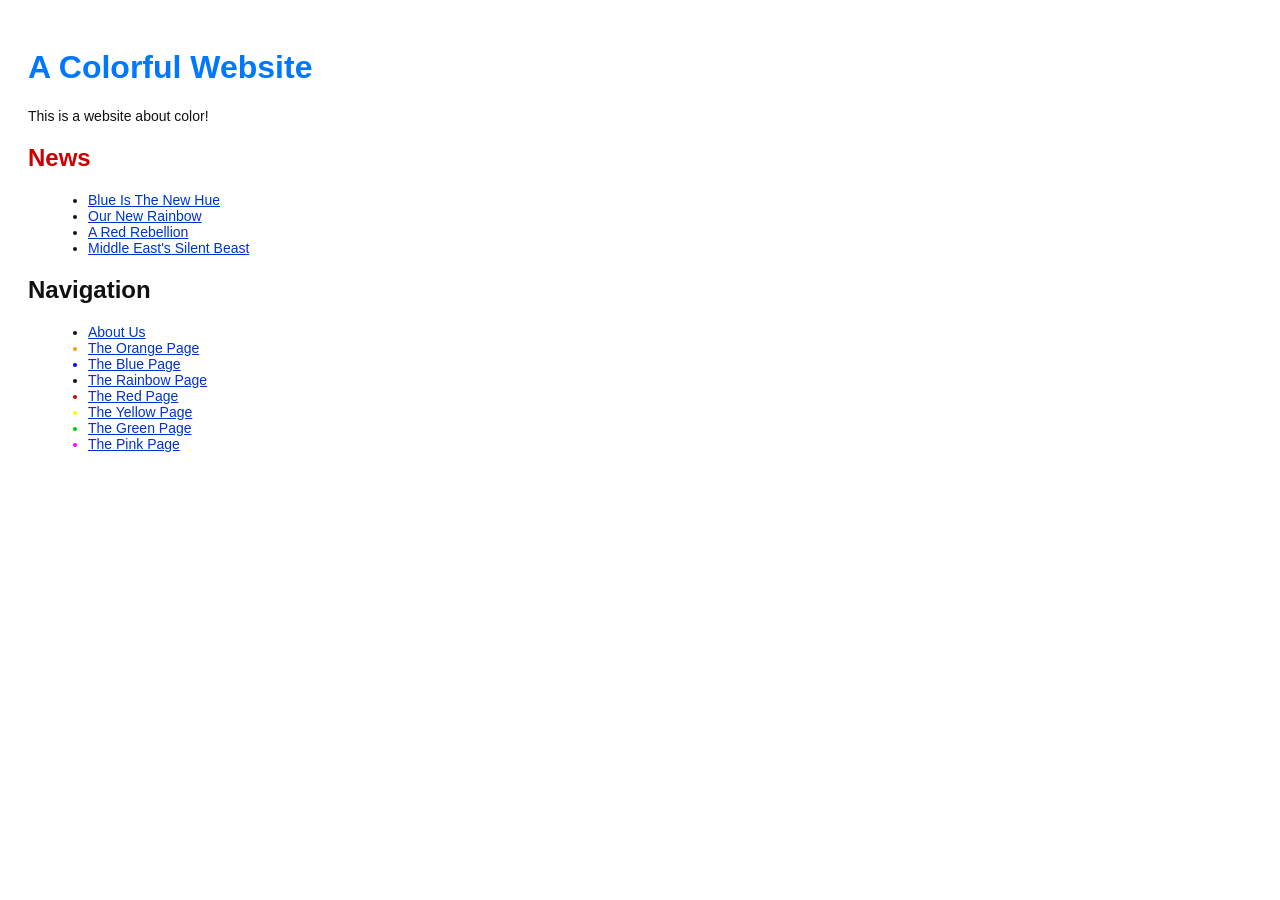
<file: index.html>
<!doctype html>
<html lang="en">
  <head>
    <title>A Colorful Website</title>
    <link rel="stylesheet" href="style.css" />
    <meta charset="utf-8" />
  </head>
  <body>
    <h1 style="color: #07f">A Colorful Website</h1>
    <p>This is a website about color!</p>

    <h2 style="color: #c00">News</h2>
    <ul>
      <li><a href="news-1.html">Blue Is The New Hue</a></li>
      <li><a href="rainbow.html">Our New Rainbow</a></li>
      <li><a href="news-2.html">A Red Rebellion</a></li>
      <li><a href="news-3.html">Middle East's Silent Beast</a></li>
    </ul>
    <h2>Navigation</h2>
    <ul>
      <li>
        <a href="about/index.html">About Us</a>
      </li>
      <li style="color: #f90">
        <a href="orange.html">The Orange Page</a>
      </li>
      <li style="color: #00f">
        <a href="blue.html">The Blue Page</a>
      </li>
      <li>
        <a href="rainbow.html">The Rainbow Page</a>
      </li>
      <li style="color: #c00">
        <a href="red.html">The Red Page</a>
      </li>
      <li style="color: #ff0">
        <a href="yellow.html">The Yellow Page</a>
      </li>
      <li style="color: #0c0">
        <a href="green.html">The Green Page</a>
      </li>
      <li style="color: #f0f">
        <a href="pink.html">The Pink Page</a>
      </li>
    </ul>
  </body>
</html>
</file>
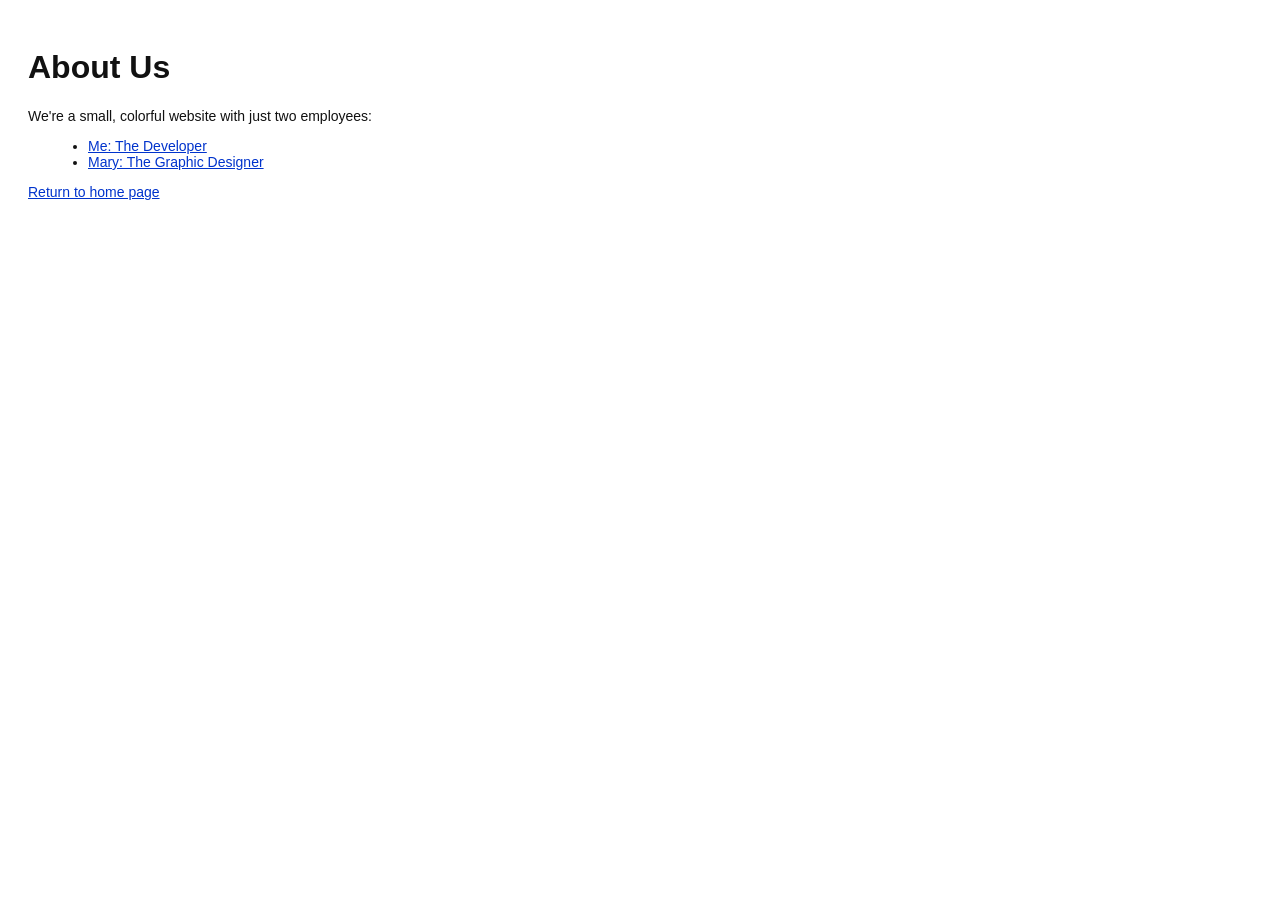
<file: about/index.html>
<!doctype html>
<html lang="en">
  <head>
    <title>About Us</title>
    <link rel="stylesheet" href="../style.css" />
    <meta charset="utf-8" />
  </head>
  <body>
    <h1>About Us</h1>
    <p>We're a small, colorful website with just two employees:</p>
    <ul>
      <li><a href="me.html">Me: The Developer</a></li>
      <li><a href="mary.html">Mary: The Graphic Designer</a></li>
    </ul>

    <p><a href="../index.html">Return to home page</a></p>
  </body>
</html>
</file>
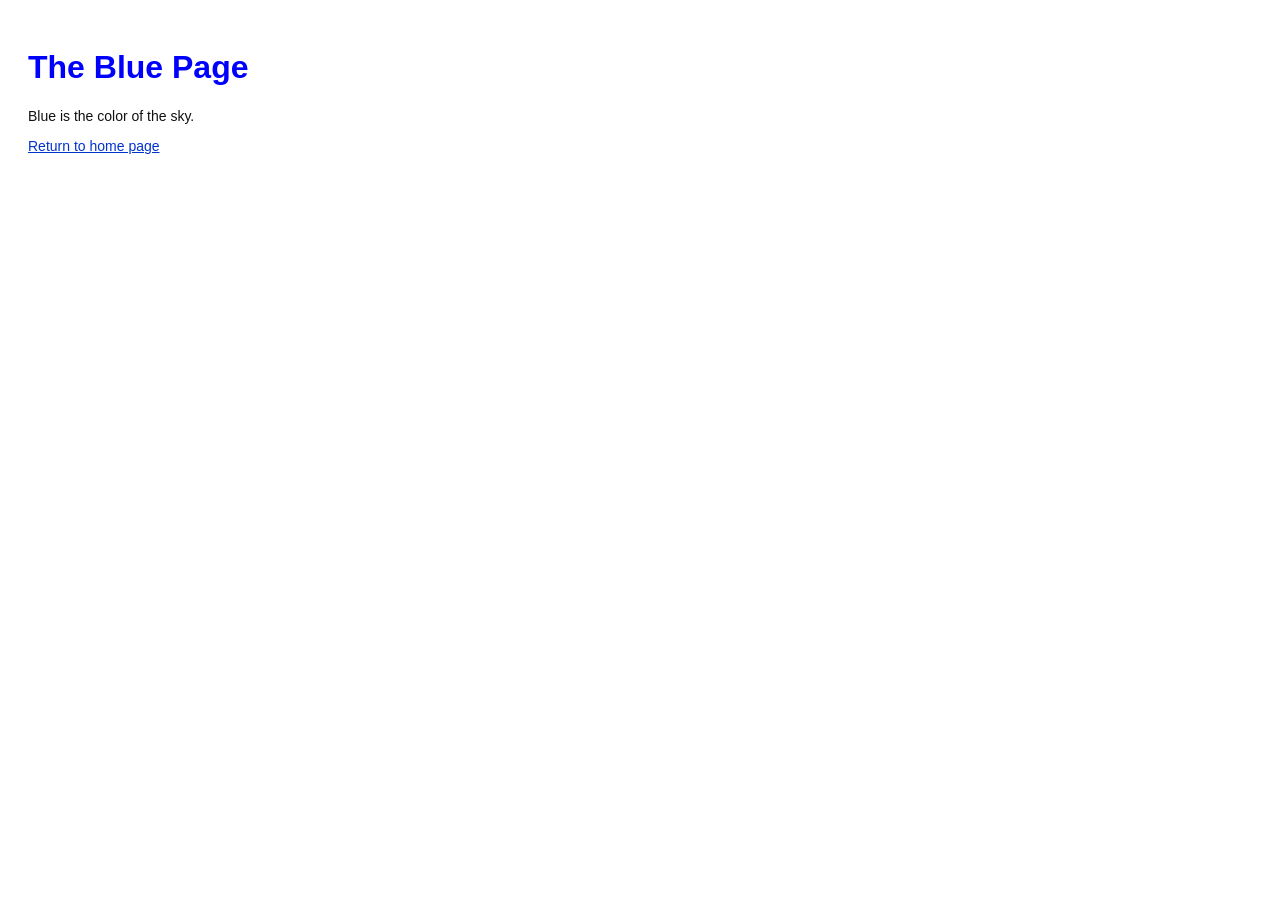
<file: blue.html>
<!doctype html>
<html lang="en">
  <head>
    <title>The Blue Page</title>
    <link rel="stylesheet" href="style.css" />
    <meta charset="utf-8" />
  </head>
  <body>
    <h1 style="color: #00f">The Blue Page</h1>
    <p>Blue is the color of the sky.</p>
    <p><a href="index.html">Return to home page</a></p>
  </body>
</html>
</file>
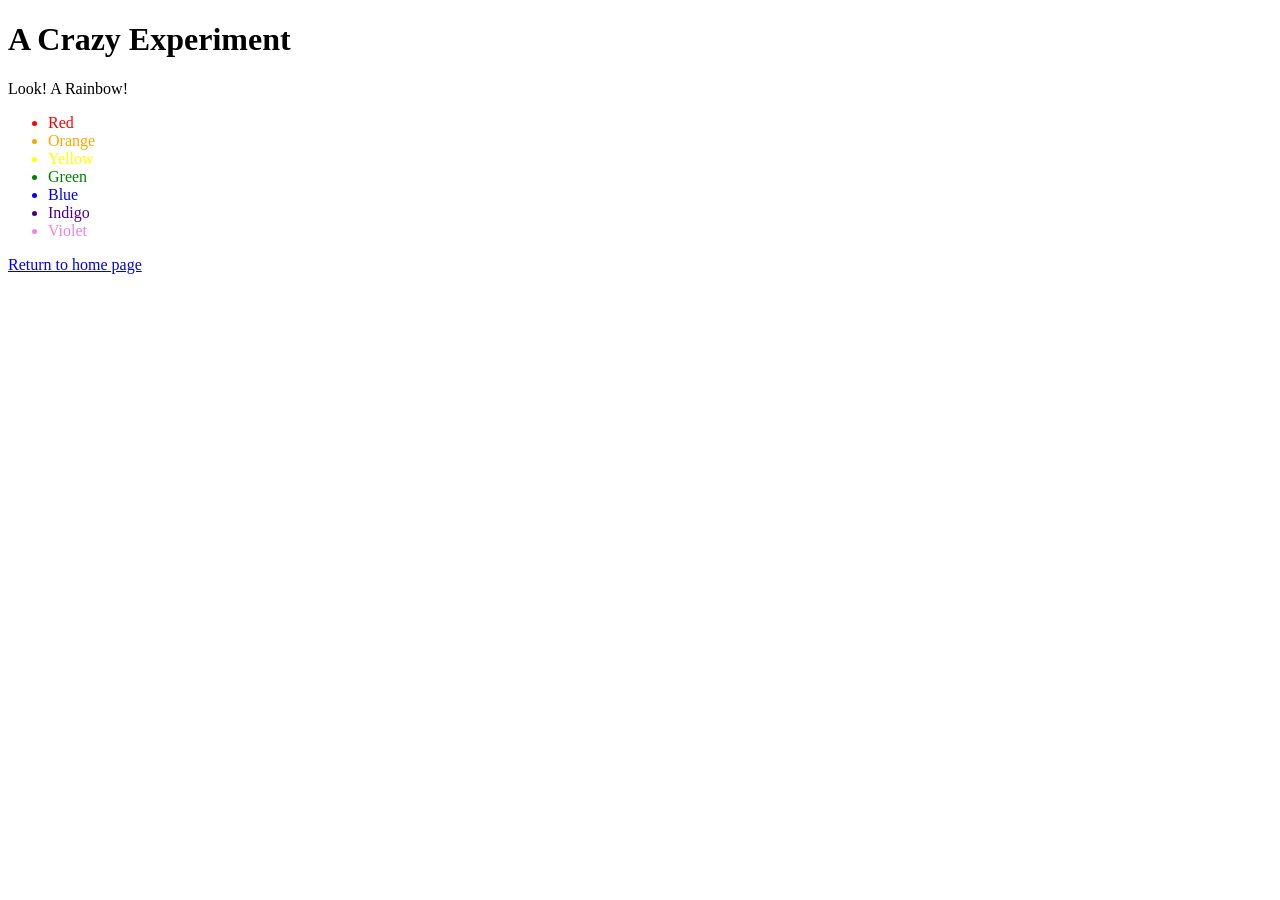
<file: crazy.html>
<!doctype html>
<html lang="en">
  <head>
    <title>A Crazy Experiment</title>
    <meta charset="utf-8" />
  </head>
  <body>
    <h1>A Crazy Experiment</h1>
    <p>Look! A Rainbow!</p>
    <ul>
      <li style="color: red">Red</li>
      <li style="color: orange">Orange</li>
      <li style="color: yellow">Yellow</li>
      <li style="color: green">Green</li>
      <li style="color: blue">Blue</li>
      <li style="color: indigo">Indigo</li>
      <li style="color: violet">Violet</li>
    </ul>

    <p><a href="index.html">Return to home page</a></p>
  </body>
</html>
</file>
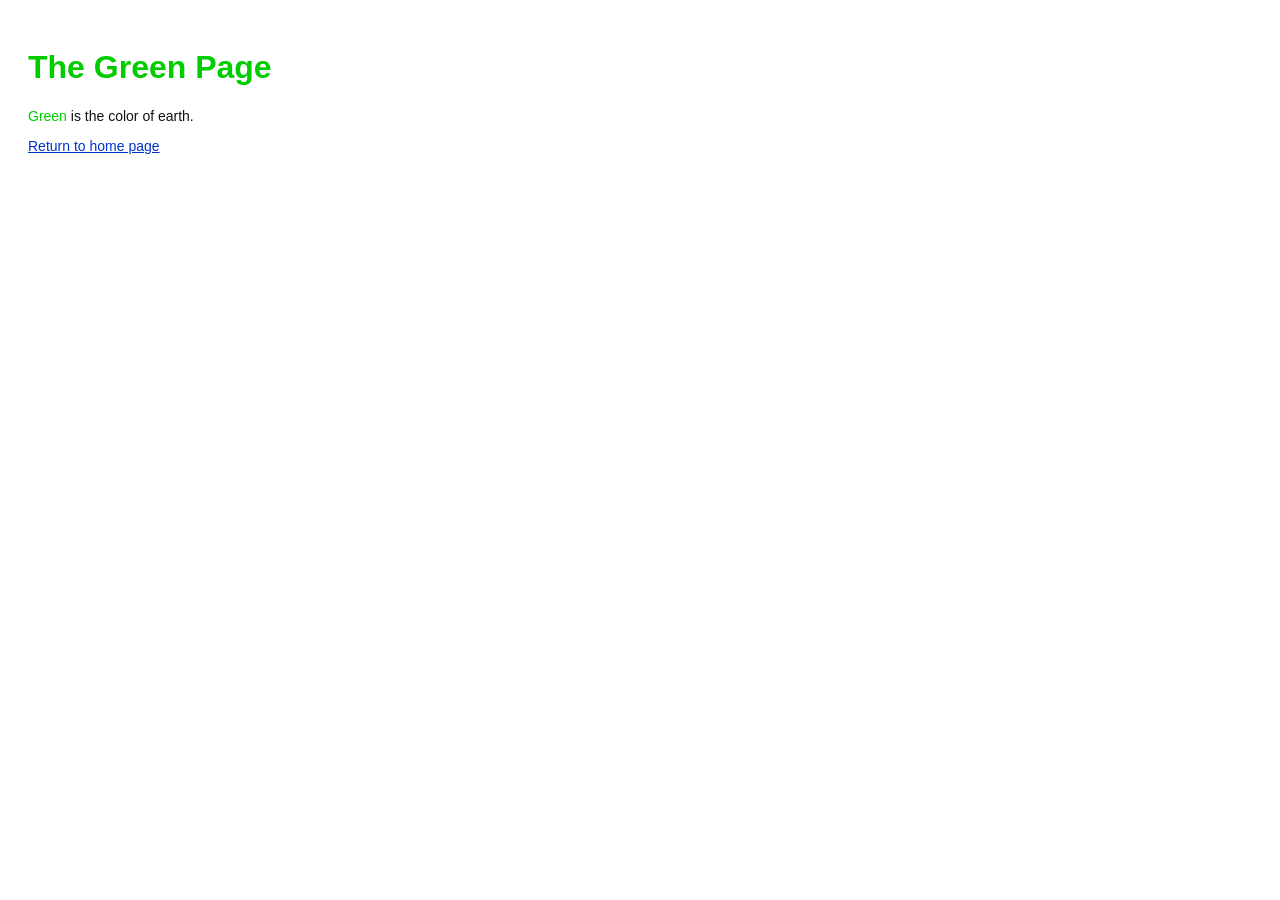
<file: green.html>
<!doctype html>
<html lang="en">
  <head>
    <title>The Green Page</title>
    <link rel="stylesheet" href="style.css" />
    <meta charset="utf-8" />
  </head>
  <body>
    <h1 style="color: #0c0">The Green Page</h1>
    <p><span style="color: #0c0">Green</span> is the color of earth.</p>

    <p><a href="index.html">Return to home page</a></p>
  </body>
</html>
</file>
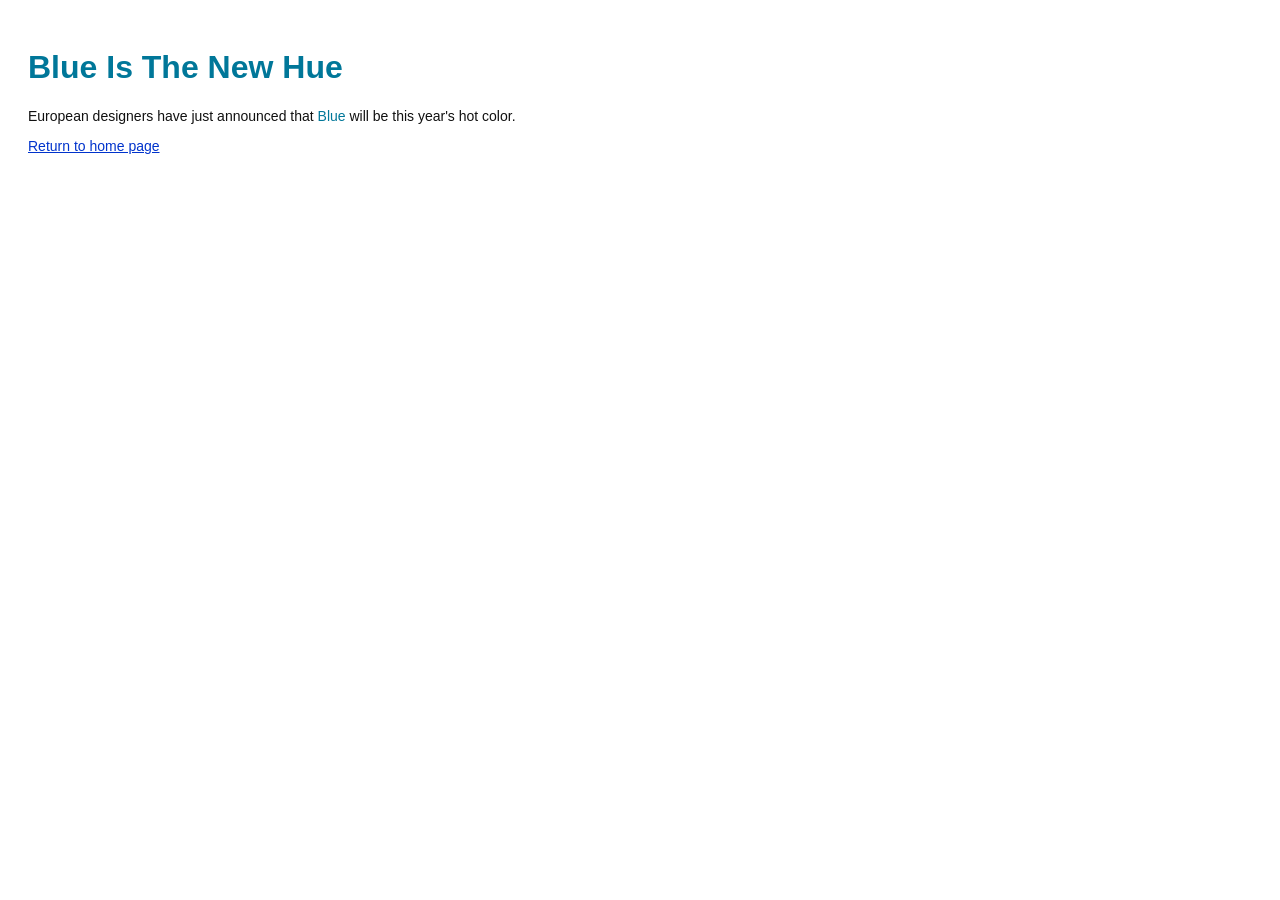
<file: news-1.html>
<!doctype html>
<html lang="en">
  <head>
    <title>Blue Is The New Hue</title>
    <link rel="stylesheet" href="style.css" />
    <meta charset="utf-8" />
  </head>
  <body>
    <h1 style="color: #079">Blue Is The New Hue</h1>
    <p>
      European designers have just announced that
      <span style="color: #079">Blue</span> will be this year's hot color.
    </p>

    <p><a href="index.html">Return to home page</a></p>
  </body>
</html>
</file>
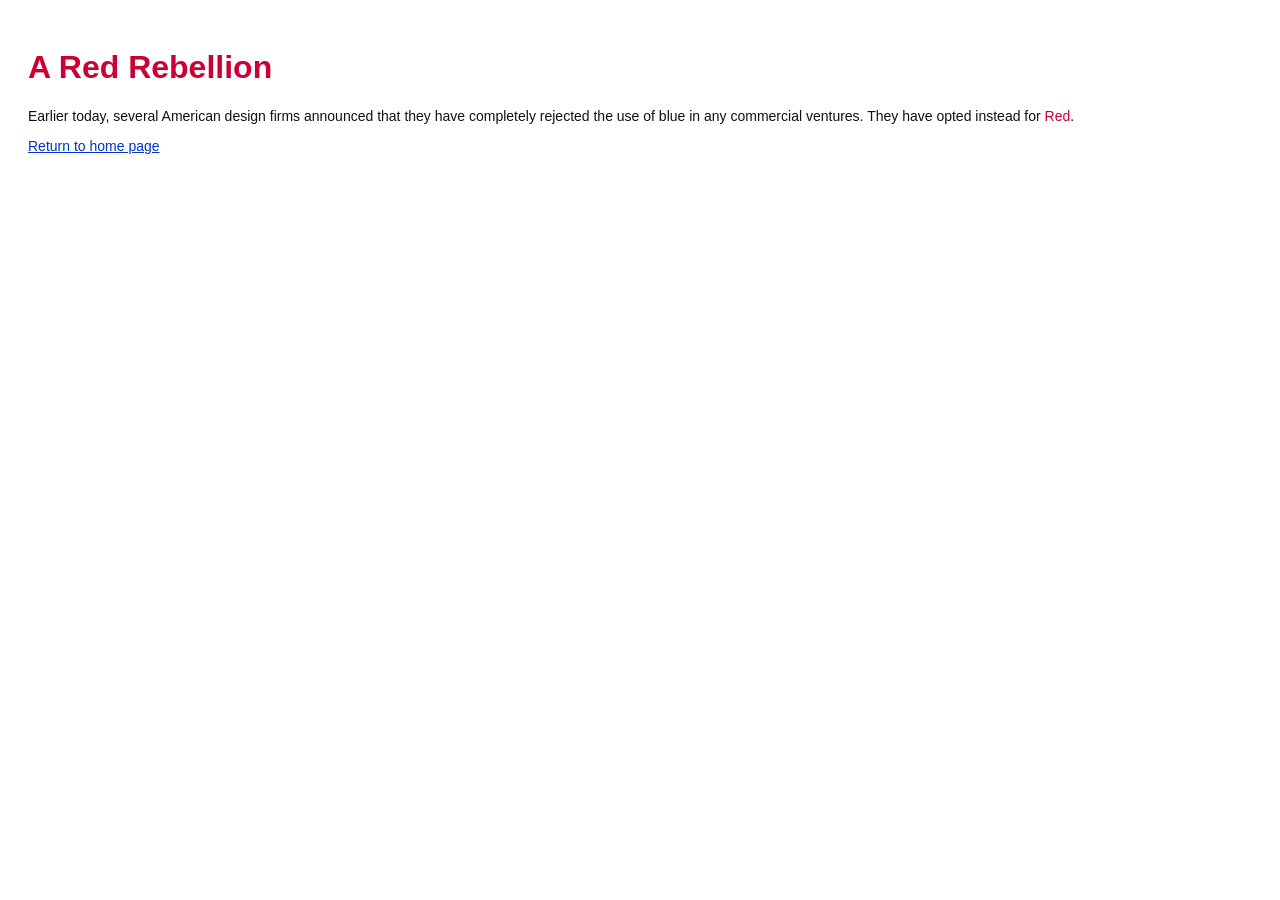
<file: news-2.html>
<!doctype html>
<html lang="en">
  <head>
    <title>A Red Rebellion</title>
    <link rel="stylesheet" href="style.css" />
    <meta charset="utf-8" />
  </head>
  <body>
    <h1 style="color: #c03">A Red Rebellion</h1>

    <p>
      Earlier today, several American design firms announced that they have
      completely rejected the use of blue in any commercial ventures. They have
      opted instead for <span style="color: #c03">Red</span>.
    </p>

    <p><a href="index.html">Return to home page</a></p>
  </body>
</html>
</file>
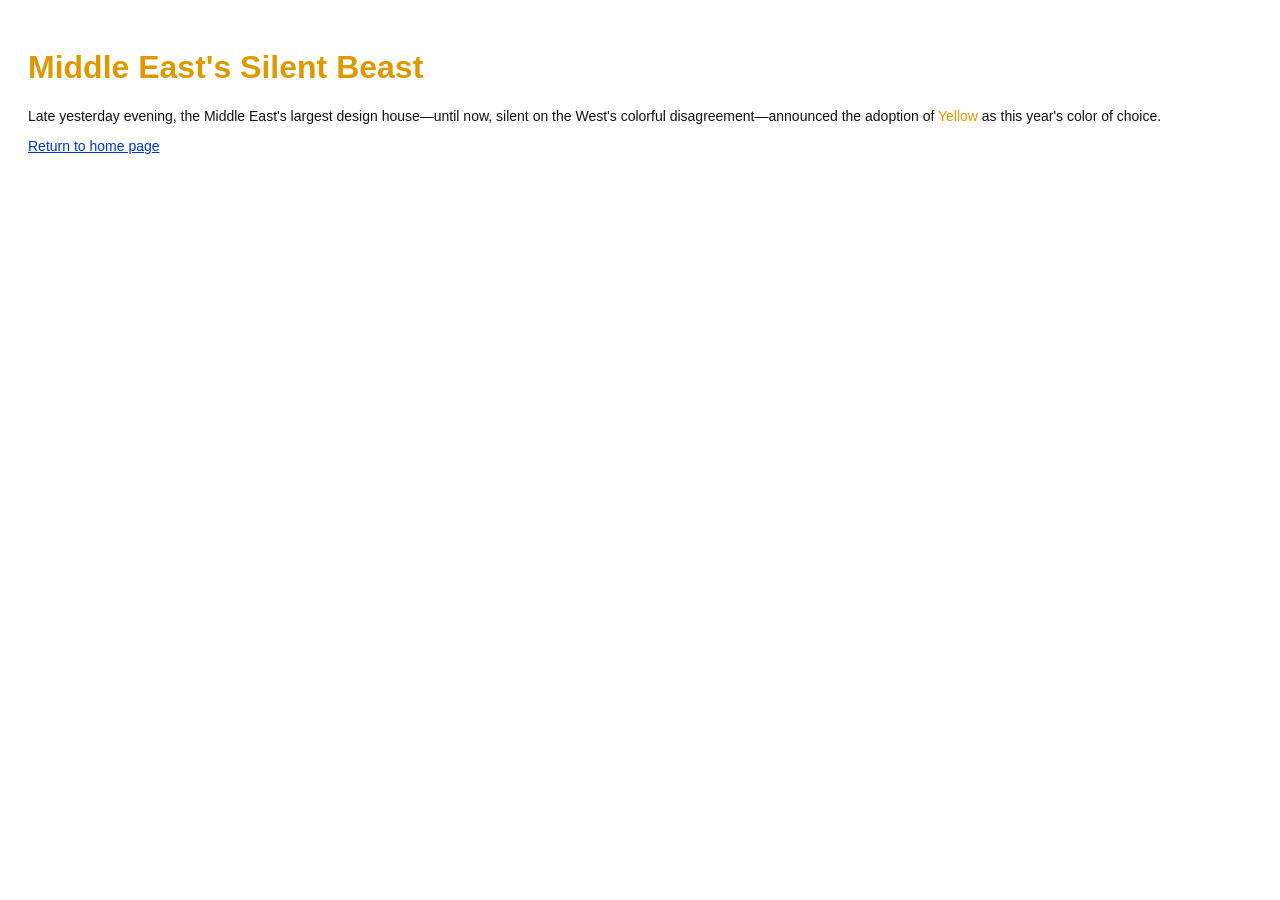
<file: news-3.html>
<!doctype html>
<html lang="en">
  <head>
    <title>Middle East's Silent Beast</title>
    <link rel="stylesheet" href="style.css" />
    <meta charset="utf-8" />
  </head>
  <body>
    <h1 style="color: #d90">Middle East's Silent Beast</h1>
    <p>
      Late yesterday evening, the Middle East's largest design house&mdash;until
      now, silent on the West's colorful disagreement&mdash;announced the
      adoption of <span style="color: #d90">Yellow</span> as this year's color
      of choice.
    </p>

    <p><a href="index.html">Return to home page</a></p>
  </body>
</html>
</file>
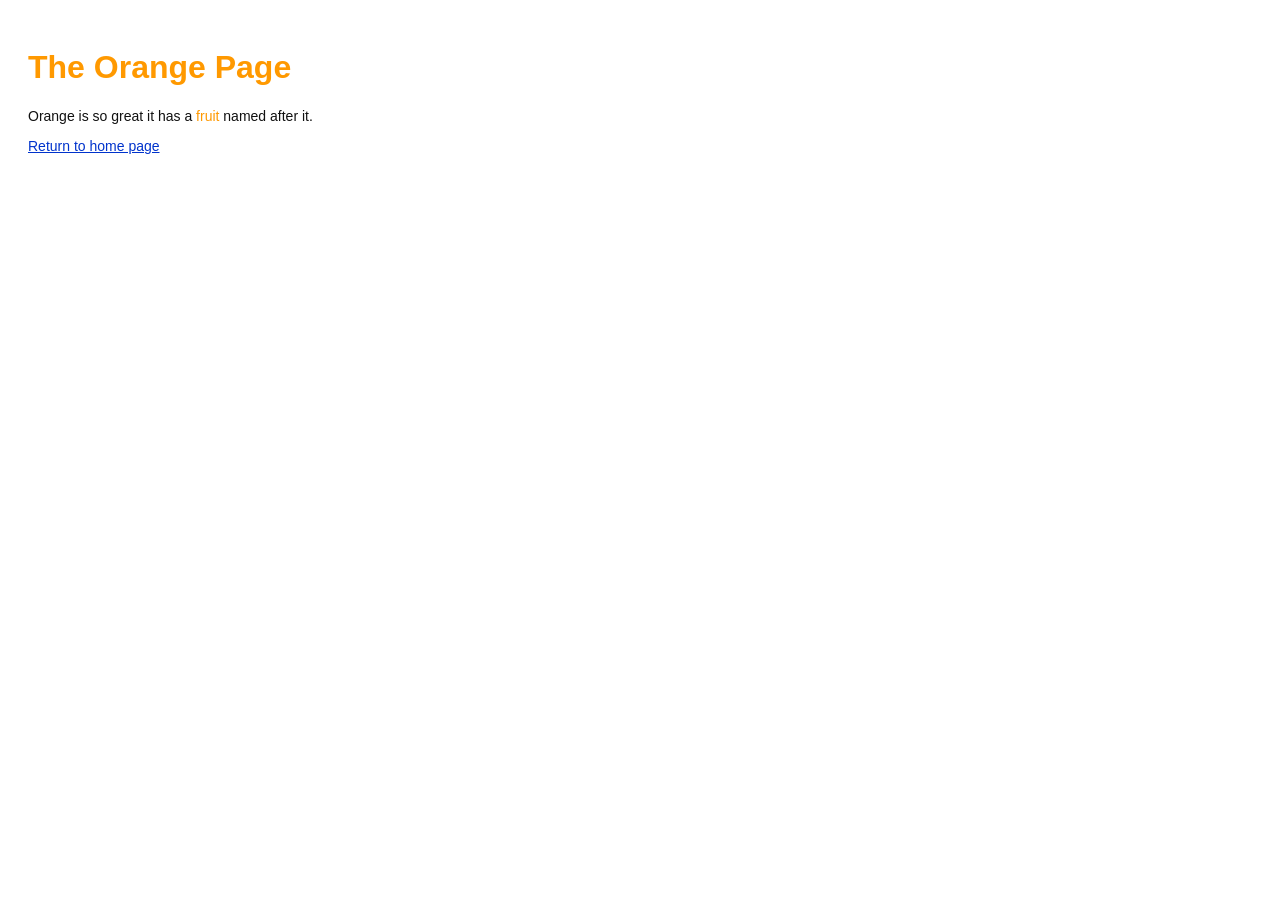
<file: orange.html>
<!doctype html>
<html lang="en">
  <head>
    <title>The Orange Page</title>
    <link rel="stylesheet" href="style.css" />
    <meta charset="utf-8" />
  </head>
  <body>
    <h1 style="color: #f90">The Orange Page</h1>
    <p>
      Orange is so great it has a <span style="color: #f90">fruit</span> named
      after it.
    </p>
    <p><a href="index.html">Return to home page</a></p>
  </body>
</html>
</file>
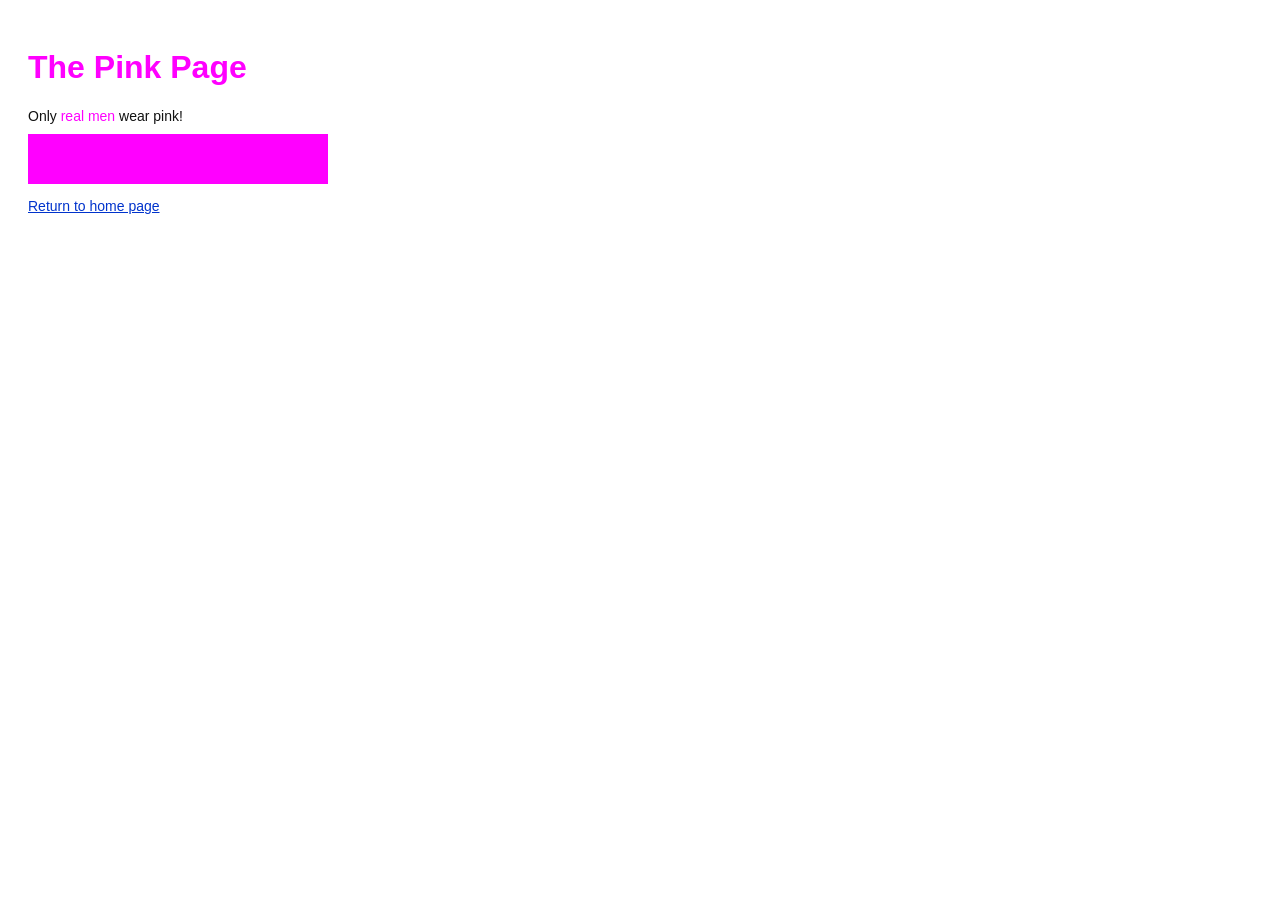
<file: pink.html>
<!doctype html>
<html lang="en">
  <head>
    <title>The Pink Page</title>
    <link rel="stylesheet" href="style.css" />
    <meta charset="utf-8" />
    <style>
      div {
        width: 300px;
        height: 50px;
      }
    </style>
  </head>
  <body>
    <h1 style="color: #f0f">The Pink Page</h1>
    <p>Only <span style="color: #f0f">real men</span> wear pink!</p>
    <div style="background-color: #f0f"></div>
    <p><a href="index.html">Return to home page</a></p>
  </body>
</html>
</file>
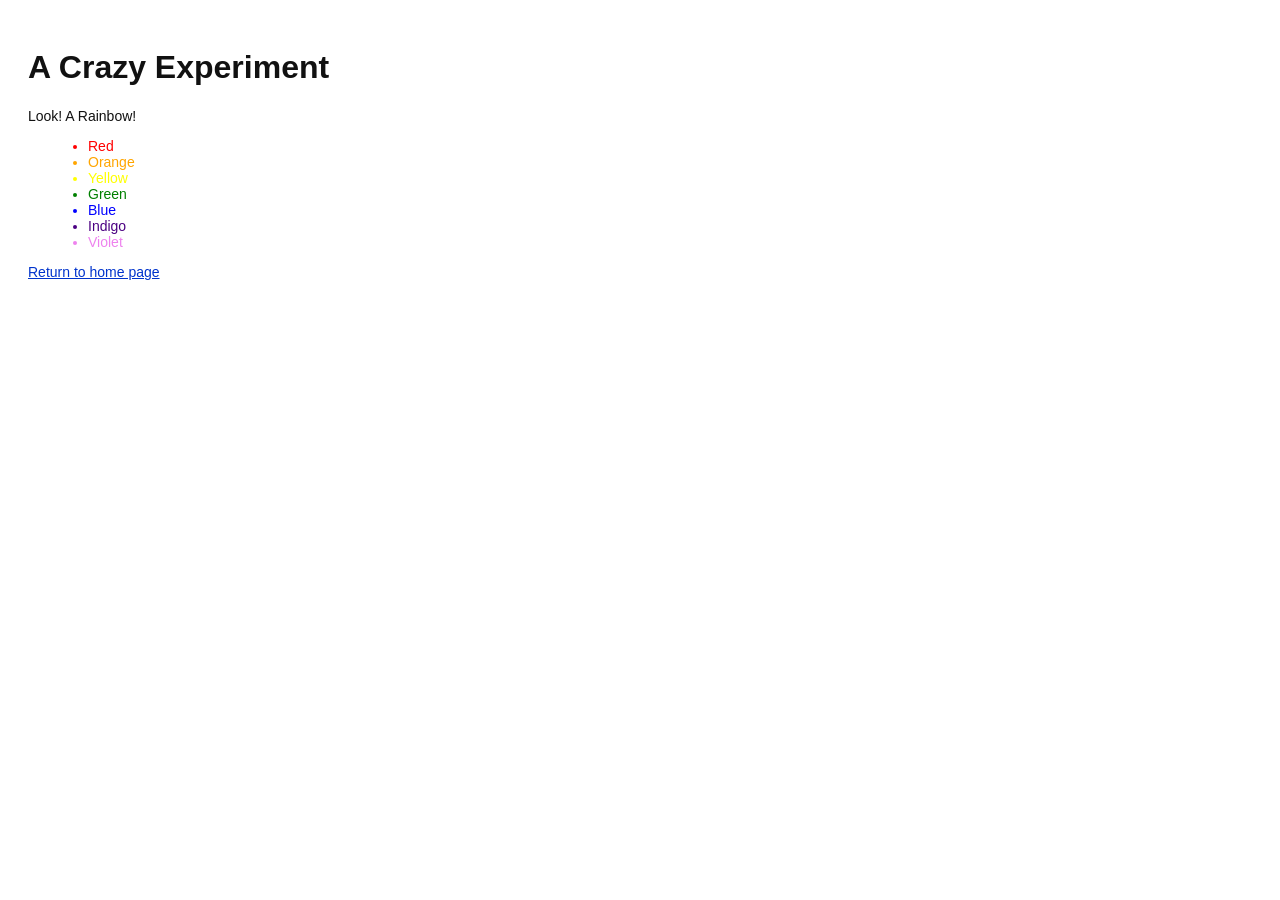
<file: rainbow.html>
<!doctype html>
<html lang="en">
  <head>
    <title>A Crazy Experiment</title>
    <link rel="stylesheet" href="style.css" />
    <meta charset="utf-8" />
  </head>
  <body>
    <h1>A Crazy Experiment</h1>
    <p>Look! A Rainbow!</p>
    <ul>
      <li style="color: red">Red</li>
      <li style="color: orange">Orange</li>
      <li style="color: yellow">Yellow</li>
      <li style="color: green">Green</li>
      <li style="color: blue">Blue</li>
      <li style="color: indigo">Indigo</li>
      <li style="color: violet">Violet</li>
    </ul>

    <p><a href="index.html">Return to home page</a></p>
  </body>
</html>
</file>
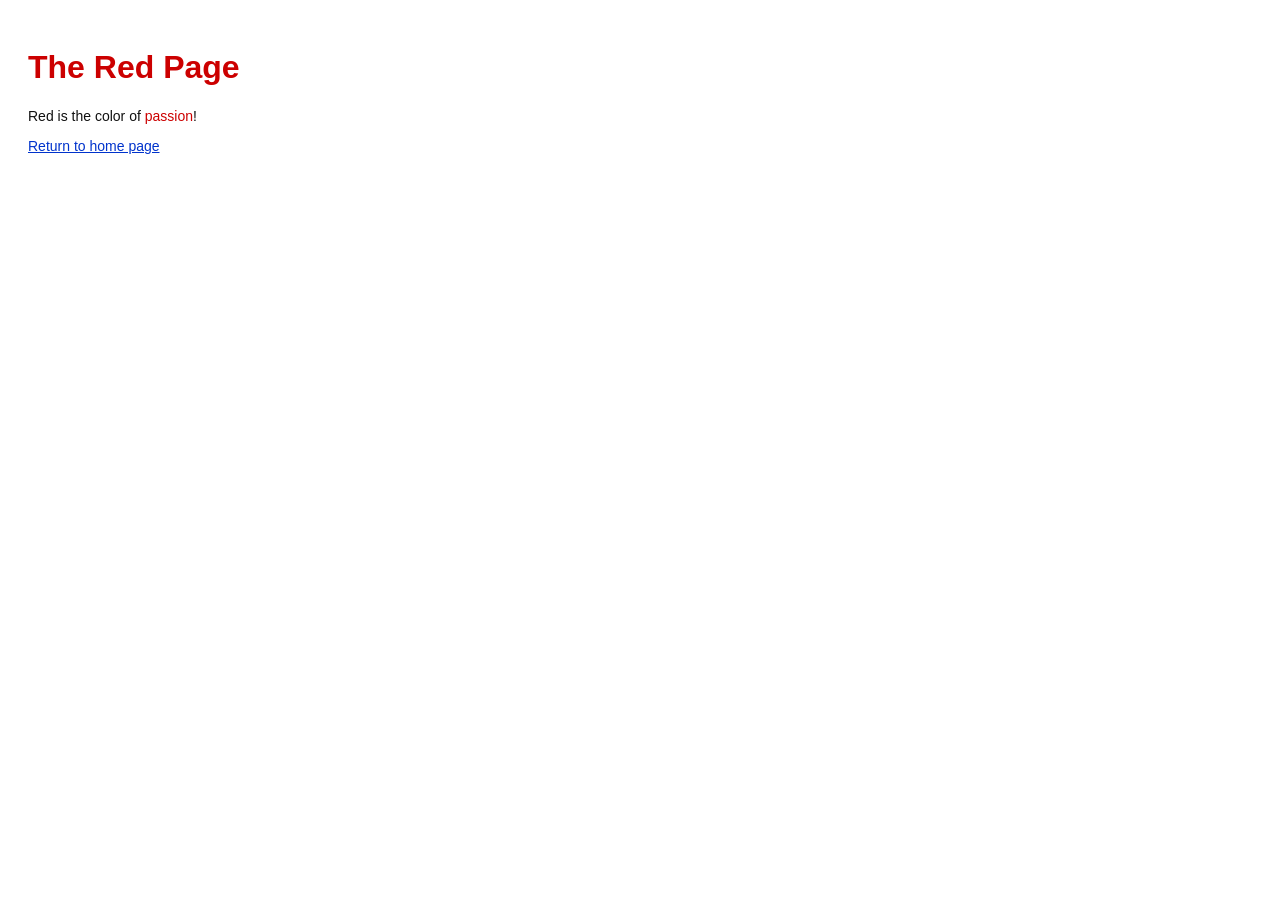
<file: red.html>
<!doctype html>
<html lang="en">
  <head>
    <title>The Red Page</title>
    <link rel="stylesheet" href="style.css" />
    <meta charset="utf-8" />
  </head>
  <body>
    <h1 style="color: #c00">The Red Page</h1>
    <p>Red is the color of <span style="color: #c00">passion</span>!</p>

    <p><a href="index.html">Return to home page</a></p>
  </body>
</html>
</file>
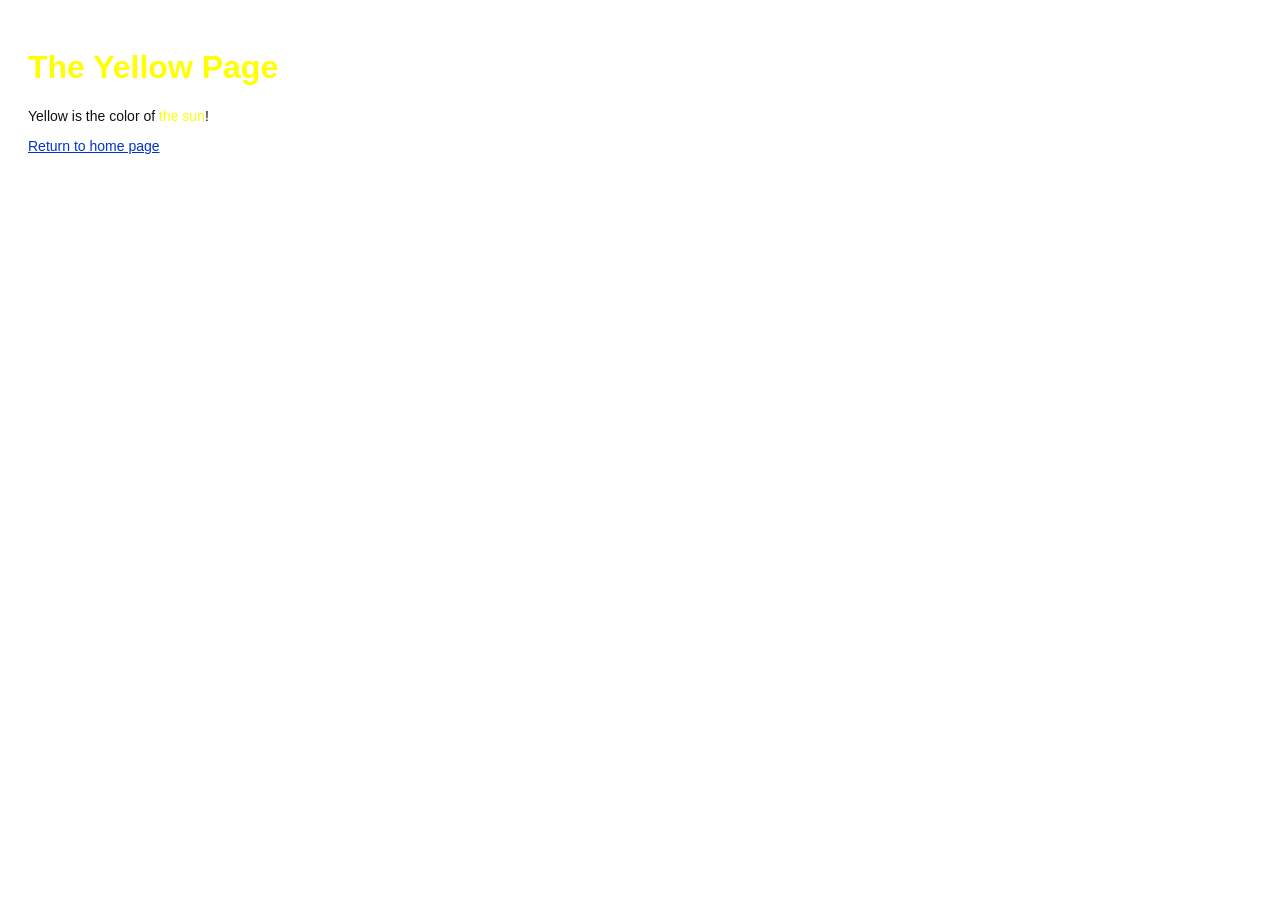
<file: yellow.html>
<!doctype html>
<html lang="en">
  <head>
    <title>The Yellow Page</title>
    <link rel="stylesheet" href="style.css" />
    <meta charset="utf-8" />
  </head>
  <body>
    <h1 style="color: #ff0">The Yellow Page</h1>
    <p>Yellow is the color of <span style="color: #ff0">the sun</span>!</p>

    <p><a href="index.html">Return to home page</a></p>
  </body>
</html>
</file>
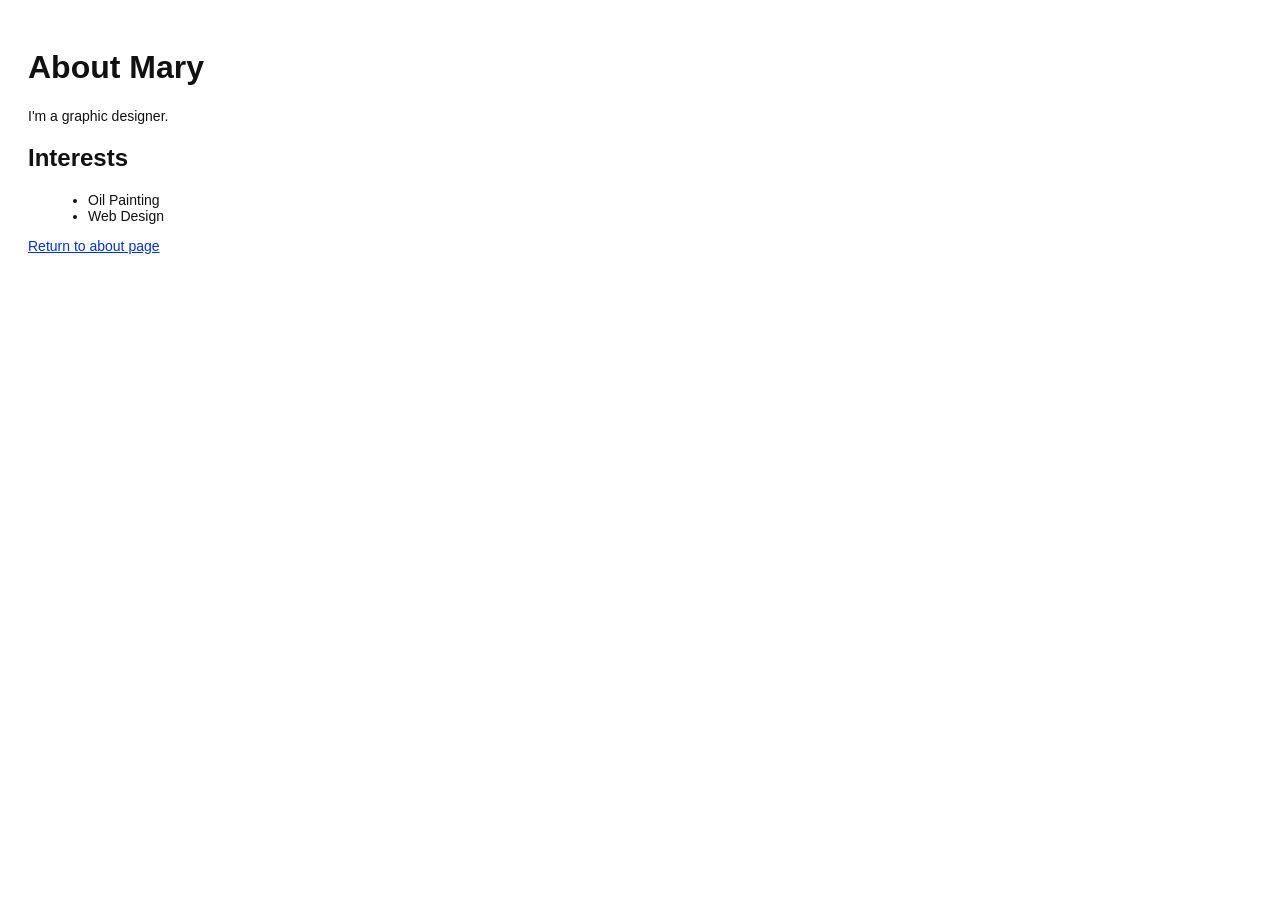
<file: about/mary.html>
<!doctype html>
<html lang="en">
  <head>
    <title>About Mary</title>
    <link rel="stylesheet" href="../style.css" />
    <meta charset="utf-8" />
  </head>
  <body>
    <h1>About Mary</h1>
    <p>I'm a graphic designer.</p>
    <h2>Interests</h2>
    <ul>
      <li>Oil Painting</li>
      <li>Web Design</li>
    </ul>
    <p><a href="index.html">Return to about page</a></p>
  </body>
</html>
</file>
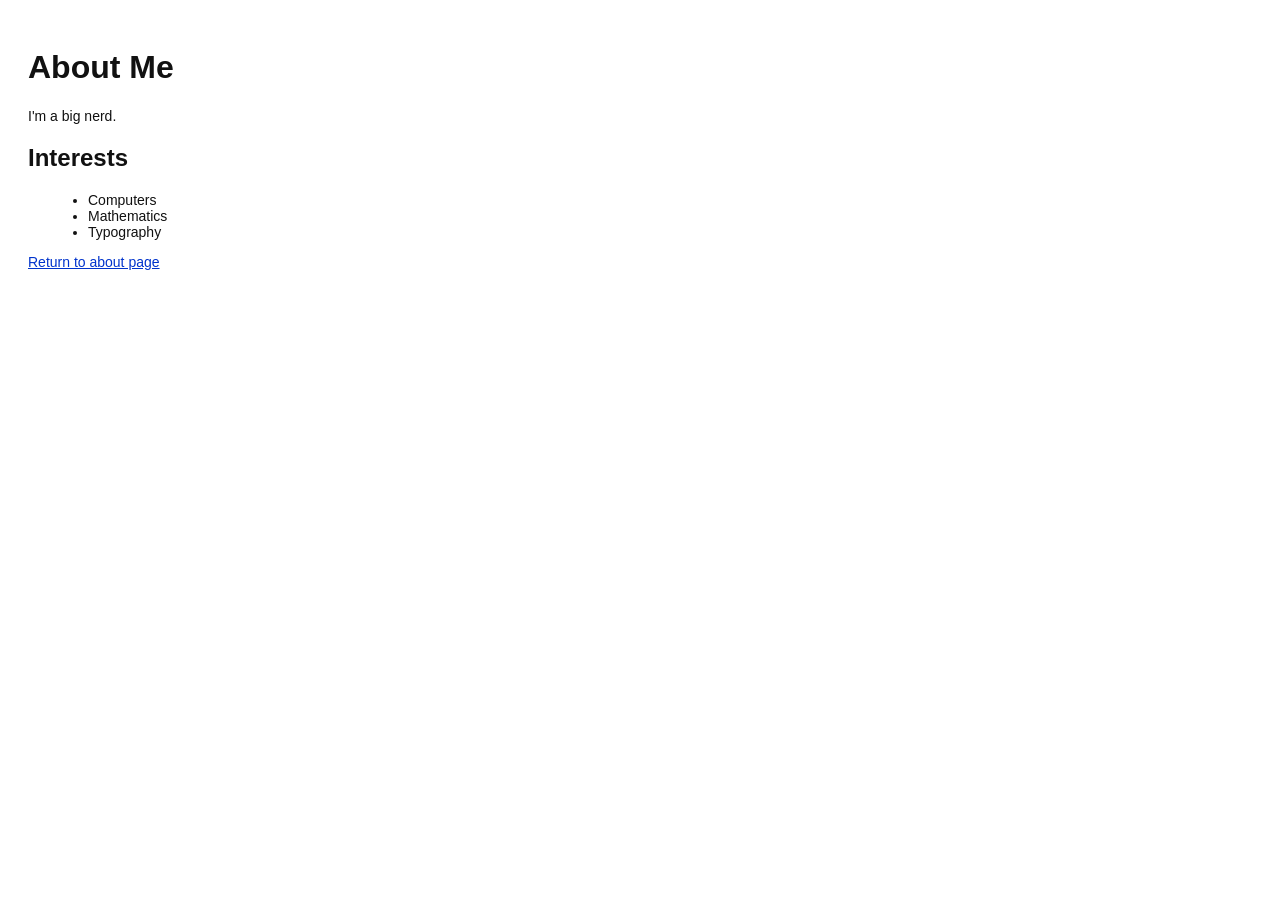
<file: about/me.html>
<!doctype html>
<html lang="en">
  <head>
    <title>About Me</title>
    <link rel="stylesheet" href="../style.css" />
    <meta charset="utf-8" />
  </head>
  <body>
    <h1>About Me</h1>
    <p>I'm a big nerd.</p>
    <h2>Interests</h2>
    <ul>
      <li>Computers</li>
      <li>Mathematics</li>
      <li>Typography</li>
    </ul>
    <p><a href="index.html">Return to about page</a></p>
  </body>
</html>
</file>
<file: style.css>
body {
  padding: 20px;
  font-family: Verdana, Arial, Helvetica, sans-serif;
  font-size: 14px;
  color: #111;
}

h1 {
  font-size: 32px;
}

h2 {
  font-size: 24px;
}

h3 {
  font-size: 18px;
  margin-left: 20px;
}

a:link,
a:visited {
  color: #03c;
}

p,
ul {
  margin-bottom: 10px;
}
ul {
  margin-left: 20px;
}
</file>
